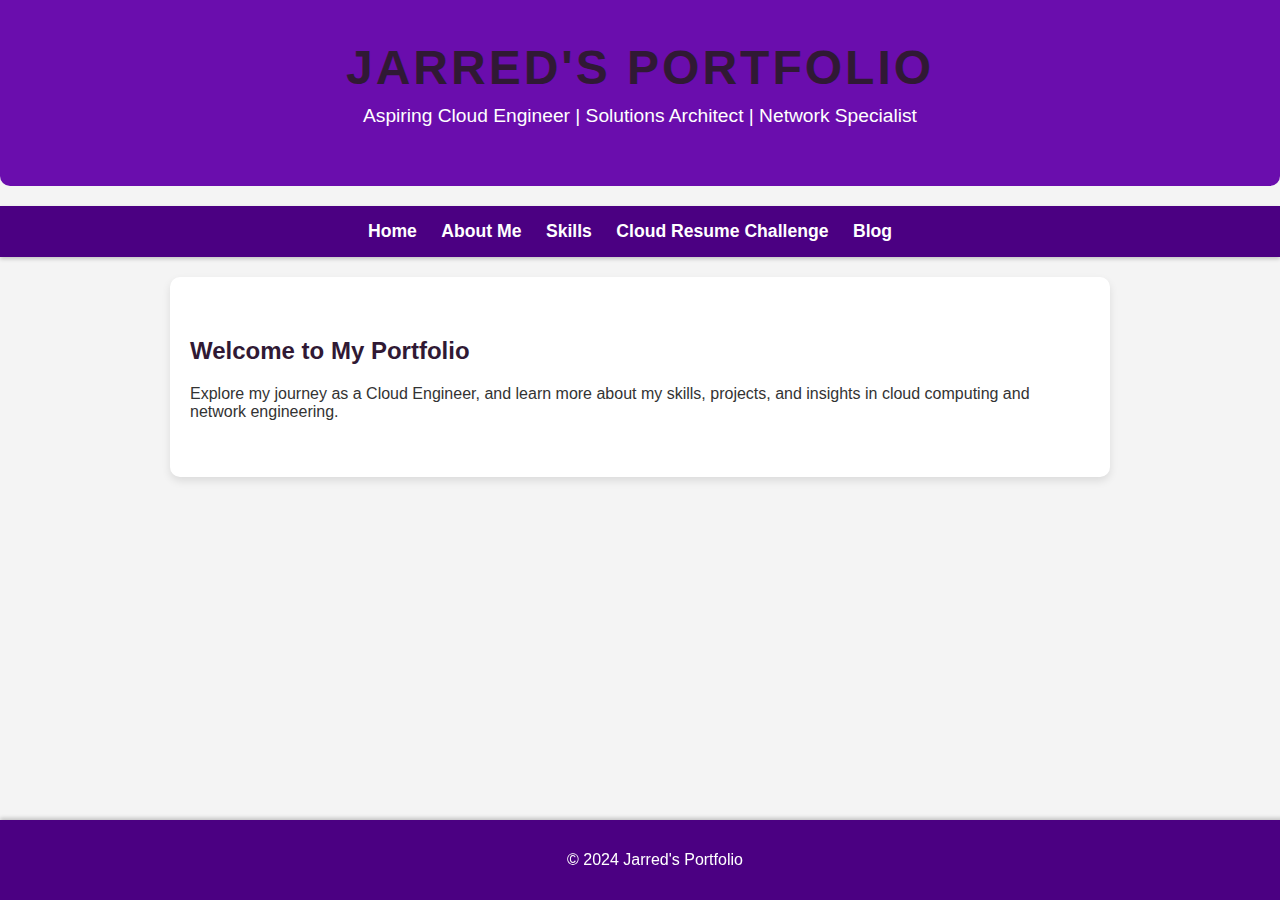
<file: index.html>
<!DOCTYPE html>
<html lang="en">
<head>
    <meta charset="UTF-8">
    <meta name="viewport" content="width=device-width, initial-scale=1.0">
    <title>Jarred's Portfolio</title>
    <link rel="stylesheet" href="styles.css">
</head>
<body>
    <header>
        <h1>JARRED'S PORTFOLIO</h1>
        <p>Aspiring Cloud Engineer | Solutions Architect | Network Specialist</p>
    </header>

    <nav>
        <ul>
            <li><a href="index.html">Home</a></li>
            <li><a href="about.html">About Me</a></li>
            <li><a href="skills.html">Skills</a></li>
            <li><a href="challenge.html">Cloud Resume Challenge</a></li>
            <li><a href="blog.html">Blog</a></li>
        </ul>
    </nav>

    <section class="content-section">
        <h2>Welcome to My Portfolio</h2>
        <p>Explore my journey as a Cloud Engineer, and learn more about my skills, projects, and insights in cloud computing and network engineering.</p>
    </section>

    <footer>
        <p>&copy; 2024 Jarred's Portfolio</p>
    </footer>
</body>
</html>
</file>
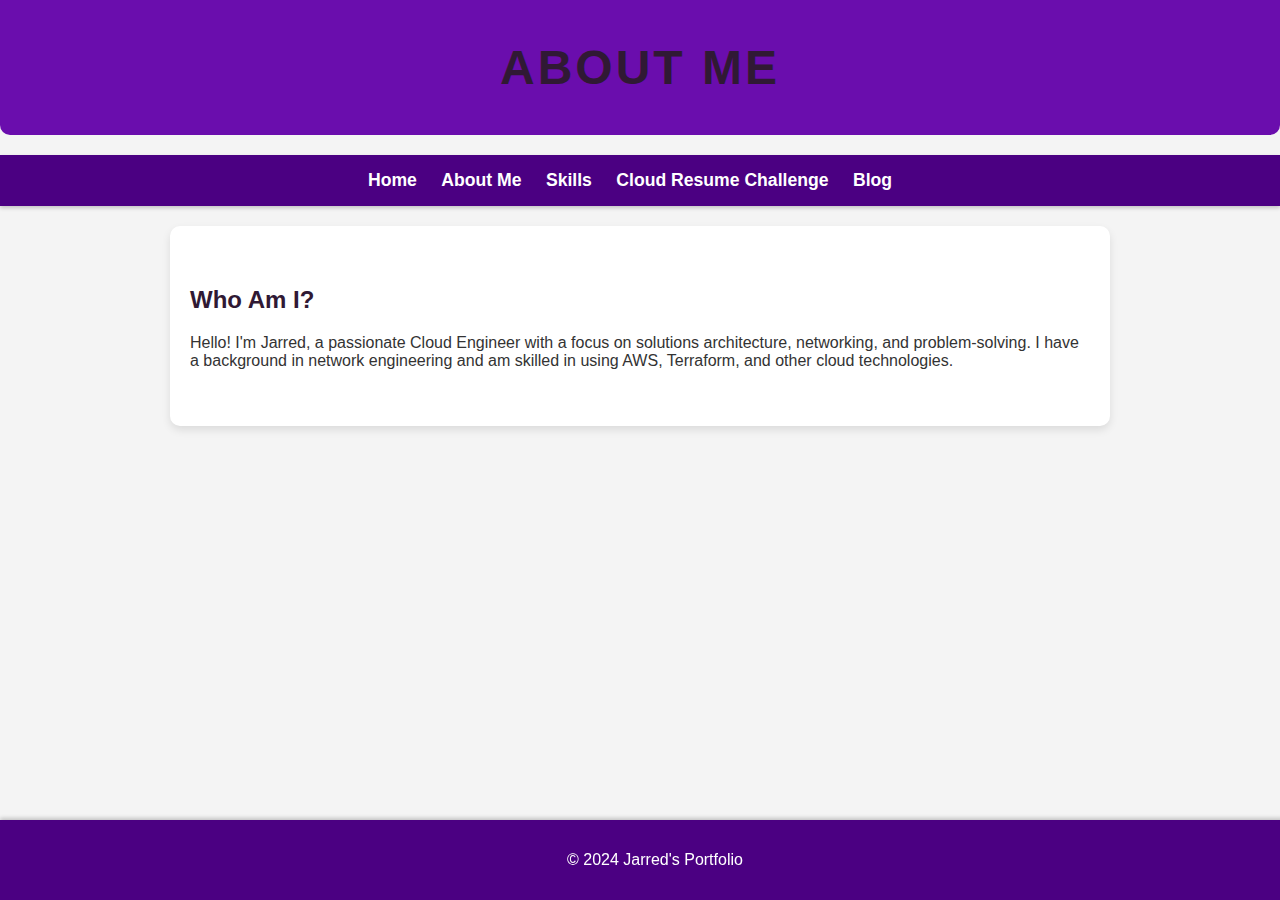
<file: about.html>
<!DOCTYPE html>
<html lang="en">
<head>
    <meta charset="UTF-8">
    <meta name="viewport" content="width=device-width, initial-scale=1.0">
    <title>About Me - Jarred's Portfolio</title>
    <link rel="stylesheet" href="styles.css">
</head>
<body>
    <header>
        <h1>ABOUT ME</h1>
    </header>

    <nav>
        <ul>
            <li><a href="index.html">Home</a></li>
            <li><a href="about.html">About Me</a></li>
            <li><a href="skills.html">Skills</a></li>
            <li><a href="challenge.html">Cloud Resume Challenge</a></li>
            <li><a href="blog.html">Blog</a></li>
        </ul>
    </nav>

    <section class="content-section">
        <h2>Who Am I?</h2>
        <p>Hello! I'm Jarred, a passionate Cloud Engineer with a focus on solutions architecture, networking, and problem-solving. I have a background in network engineering and am skilled in using AWS, Terraform, and other cloud technologies.</p>
    </section>

    <footer>
        <p>&copy; 2024 Jarred's Portfolio</p>
    </footer>
</body>
</html>
</file>
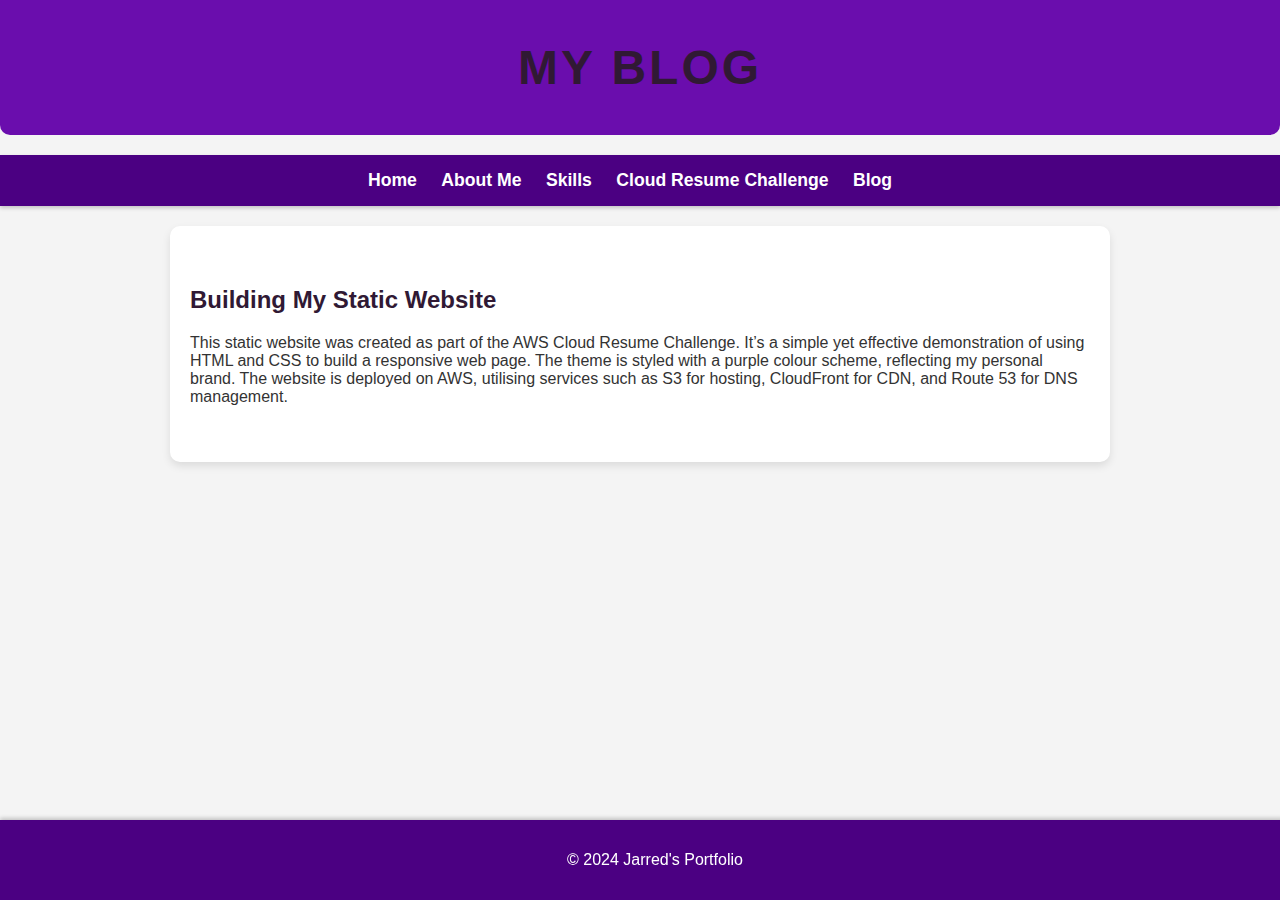
<file: blog.html>
<!DOCTYPE html>
<html lang="en">
<head>
    <meta charset="UTF-8">
    <meta name="viewport" content="width=device-width, initial-scale=1.0">
    <title>Blog - Jarred's Portfolio</title>
    <link rel="stylesheet" href="styles.css">
</head>
<body>
    <header>
        <h1>MY BLOG</h1>
    </header>

    <nav>
        <ul>
            <li><a href="index.html">Home</a></li>
            <li><a href="about.html">About Me</a></li>
            <li><a href="skills.html">Skills</a></li>
            <li><a href="challenge.html">Cloud Resume Challenge</a></li>
            <li><a href="blog.html">Blog</a></li>
        </ul>
    </nav>

    <section class="content-section">
        <h2>Building My Static Website</h2>
        <p>This static website was created as part of the AWS Cloud Resume Challenge. It’s a simple yet effective demonstration of using HTML and CSS to build a responsive web page. The theme is styled with a purple colour scheme, reflecting my personal brand. The website is deployed on AWS, utilising services such as S3 for hosting, CloudFront for CDN, and Route 53 for DNS management.</p>
    </section>

    <footer>
        <p>&copy; 2024 Jarred's Portfolio</p>
    </footer>
</body>
</html>
</file>
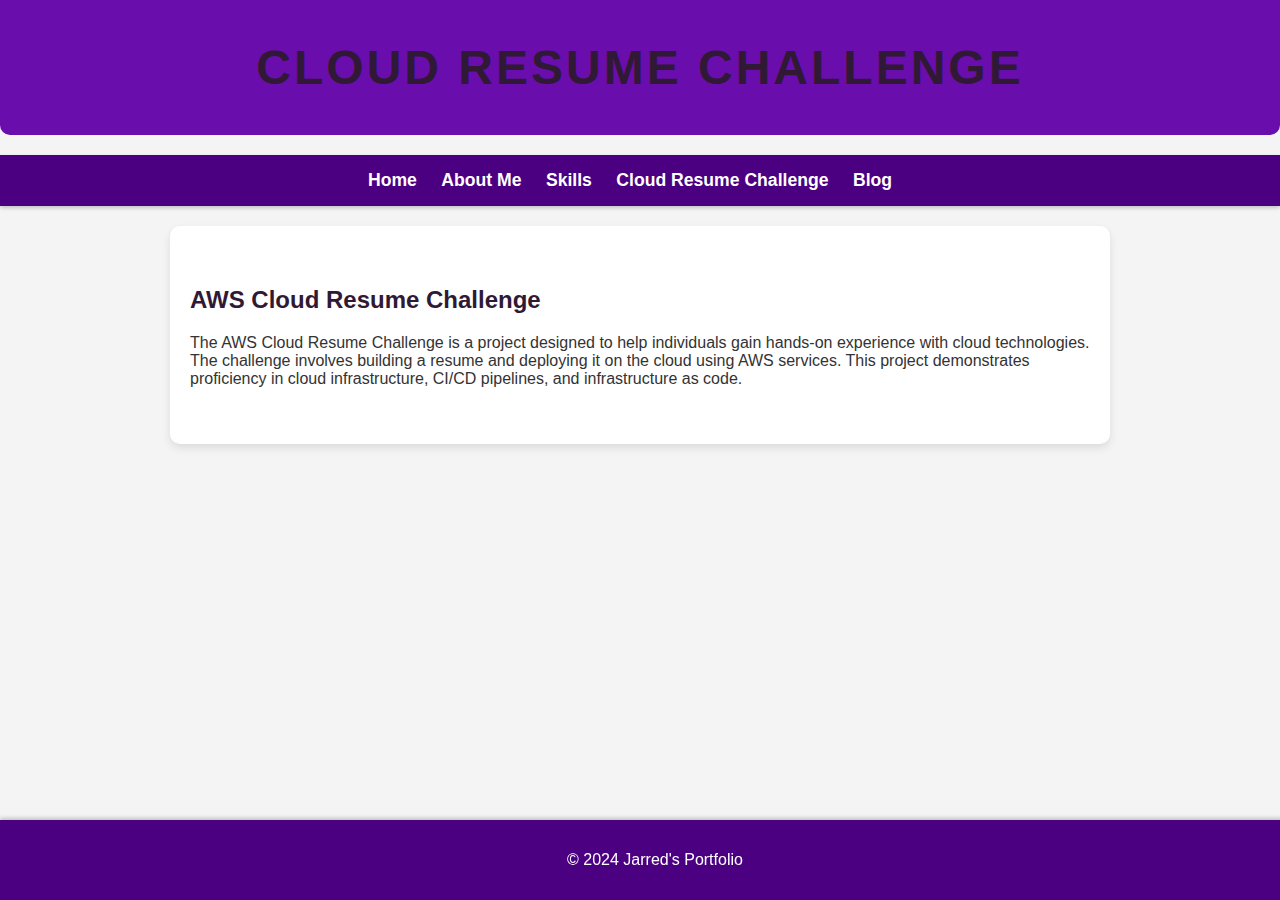
<file: challenge.html>
<!DOCTYPE html>
<html lang="en">
<head>
    <meta charset="UTF-8">
    <meta name="viewport" content="width=device-width, initial-scale=1.0">
    <title>Cloud Resume Challenge - Jarred's Portfolio</title>
    <link rel="stylesheet" href="styles.css">
</head>
<body>
    <header>
        <h1>CLOUD RESUME CHALLENGE</h1>
    </header>

    <nav>
        <ul>
            <li><a href="index.html">Home</a></li>
            <li><a href="about.html">About Me</a></li>
            <li><a href="skills.html">Skills</a></li>
            <li><a href="challenge.html">Cloud Resume Challenge</a></li>
            <li><a href="blog.html">Blog</a></li>
        </ul>
    </nav>

    <section class="content-section">
        <h2>AWS Cloud Resume Challenge</h2>
        <p>The AWS Cloud Resume Challenge is a project designed to help individuals gain hands-on experience with cloud technologies. The challenge involves building a resume and deploying it on the cloud using AWS services. This project demonstrates proficiency in cloud infrastructure, CI/CD pipelines, and infrastructure as code.</p>
    </section>

    <footer>
        <p>&copy; 2024 Jarred's Portfolio</p>
    </footer>
</body>
</html>
</file>
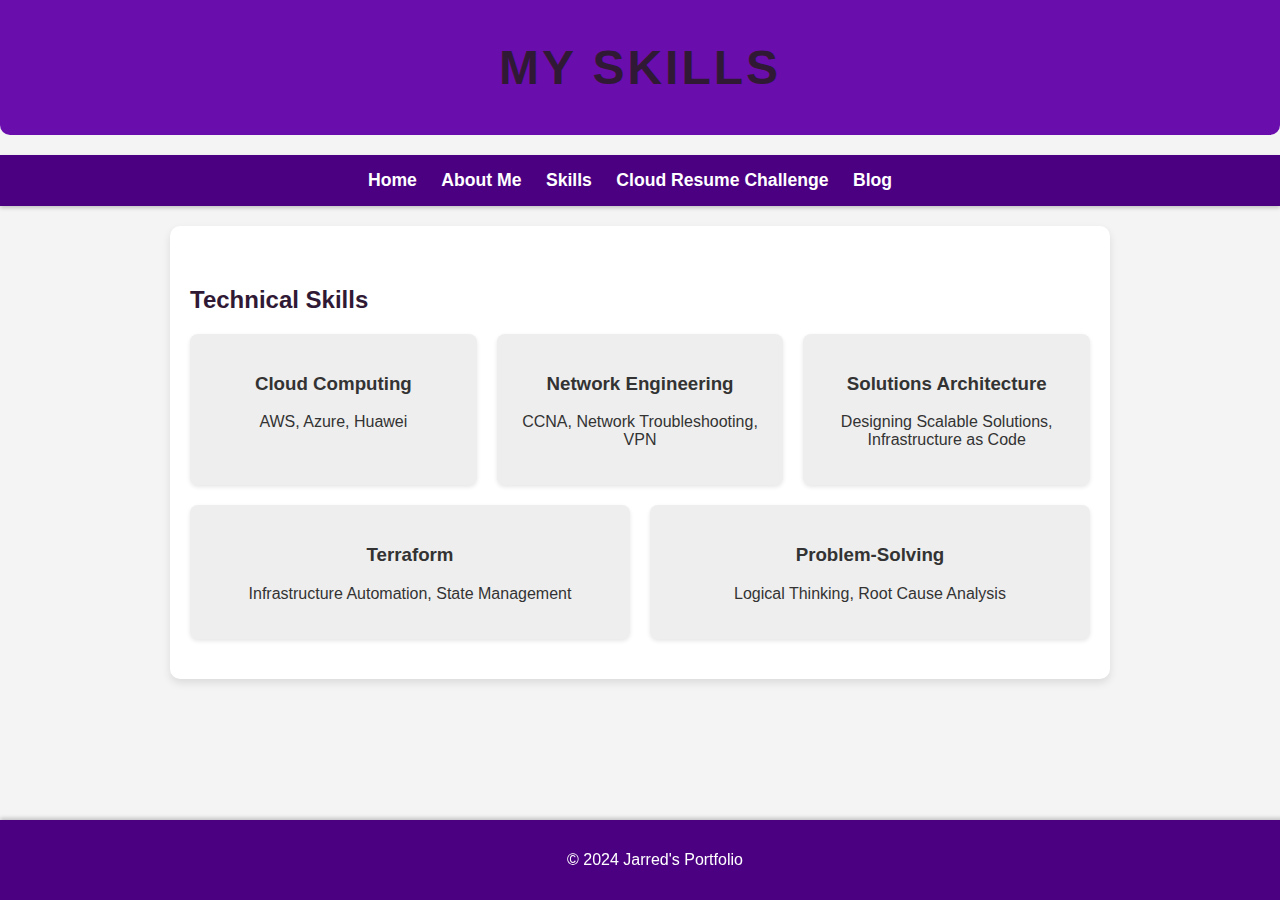
<file: skills.html>
<!DOCTYPE html>
<html lang="en">
<head>
    <meta charset="UTF-8">
    <meta name="viewport" content="width=device-width, initial-scale=1.0">
    <title>Skills - Jarred's Portfolio</title>
    <link rel="stylesheet" href="styles.css">
</head>
<body>
    <header>
        <h1>MY SKILLS</h1>
    </header>

    <nav>
        <ul>
            <li><a href="index.html">Home</a></li>
            <li><a href="about.html">About Me</a></li>
            <li><a href="skills.html">Skills</a></li>
            <li><a href="challenge.html">Cloud Resume Challenge</a></li>
            <li><a href="blog.html">Blog</a></li>
        </ul>
    </nav>

    <section class="content-section">
        <h2>Technical Skills</h2>
        <div class="skills-grid">
            <div class="skill">
                <h3>Cloud Computing</h3>
                <p>AWS, Azure, Huawei</p>
            </div>
            <div class="skill">
                <h3>Network Engineering</h3>
                <p>CCNA, Network Troubleshooting, VPN</p>
            </div>
            <div class="skill">
                <h3>Solutions Architecture</h3>
                <p>Designing Scalable Solutions, Infrastructure as Code</p>
            </div>
            <div class="skill">
                <h3>Terraform</h3>
                <p>Infrastructure Automation, State Management</p>
            </div>
            <div class="skill">
                <h3>Problem-Solving</h3>
                <p>Logical Thinking, Root Cause Analysis</p>
            </div>
        </div>
    </section>

    <footer>
        <p>&copy; 2024 Jarred's Portfolio</p>
    </footer>
</body>
</html>
</file>
<file: styles.css>
/* General Styles */
body {
    font-family: 'Segoe UI', Tahoma, Geneva, Verdana, sans-serif;
    background-color: #f4f4f4;
    color: #333;
    margin: 0;
    padding: 0;
}

h1, h2 {
    color: #301934;
}

.content-section {
    padding: 40px 20px;
    margin: 20px auto;
    background-color: white;
    max-width: 900px;
    border-radius: 10px;
    box-shadow: 0 4px 8px rgba(0, 0, 0, 0.1);
}

header {
    background-color: #6a0dad;
    color: white;
    text-align: center;
    padding: 40px 20px;
    margin-bottom: 20px;
    border-radius: 0 0 10px 10px;
}

header h1 {
    font-size: 3em;
    font-weight: bold;
    margin: 0;
    letter-spacing: 3px;
}

header p {
    font-size: 1.2em;
    margin-top: 10px;
}

nav {
    background-color: #4b0082;
    padding: 15px;
    text-align: center;
    box-shadow: 0 2px 4px rgba(0, 0, 0, 0.2);
}

nav ul {
    list-style-type: none;
    margin: 0;
    padding: 0;
}

nav ul li {
    display: inline-block;
    margin-right: 20px;
}

nav ul li a {
    color: white;
    text-decoration: none;
    font-weight: bold;
    font-size: 1.1em;
}

nav ul li a:hover {
    text-decoration: underline;
}

.skills-grid {
    display: flex;
    flex-wrap: wrap;
    gap: 20px;
}

.skill {
    flex: 1;
    min-width: 200px;
    padding: 20px;
    background-color: #eee;
    border-radius: 8px;
    text-align: center;
    box-shadow: 0 2px 4px rgba(0, 0, 0, 0.1);
}

footer {
    background-color: #4b0082;
    color: white;
    text-align: center;
    padding: 15px;
    position: fixed;
    bottom: 0;
    width: 100%;
    box-shadow: 0 -2px 4px rgba(0, 0, 0, 0.2);
}
</file>
